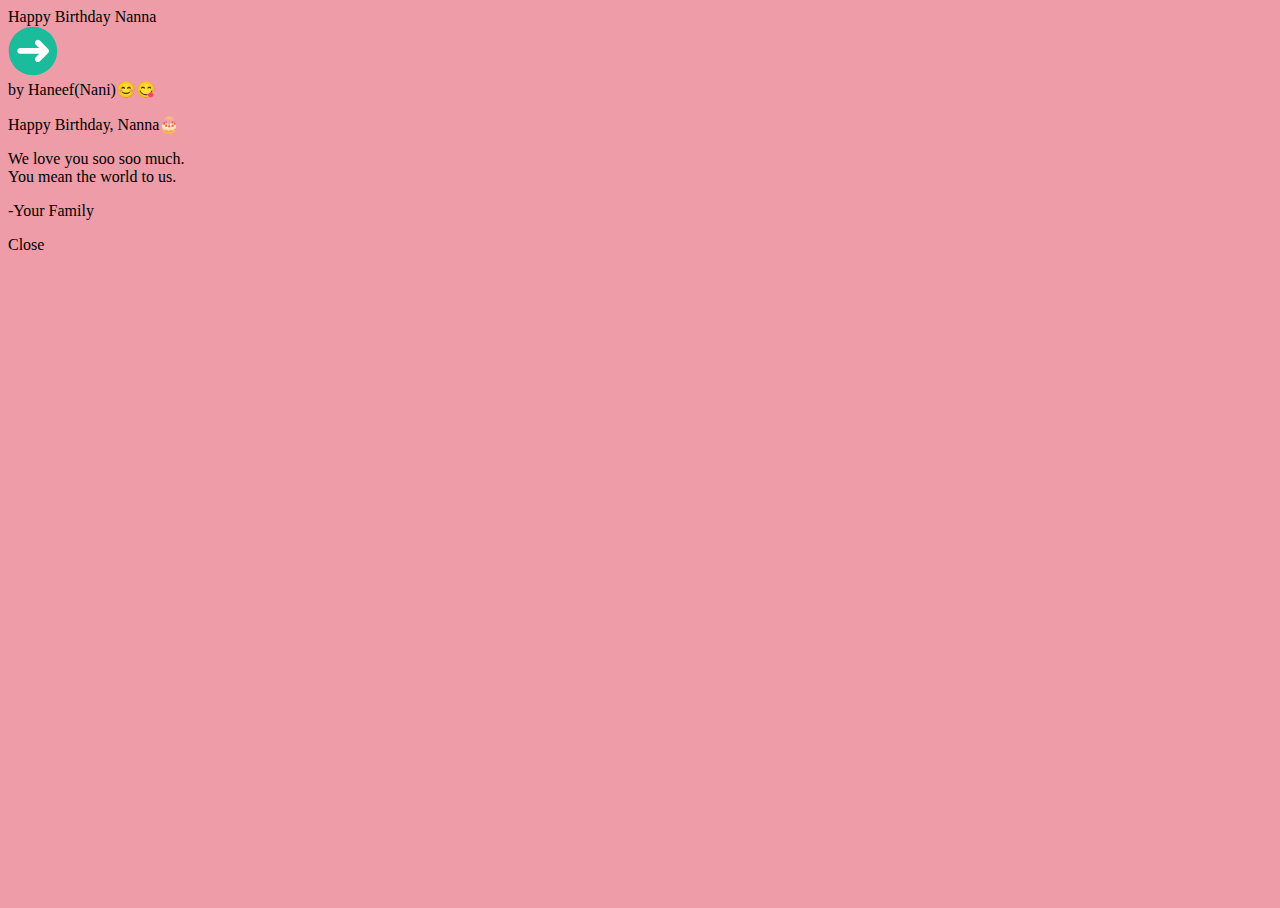
<file: index.html>
<!DOCTYPE html>
<html lang="en">
<head>
    <meta charset="UTF-8">
    <meta name="viewport" content="initial-scale=1.0">
    <title>Happy Birthday Dad</title>
    <link rel='stylesheet' href='css/style.css'>
</head>
<body>
<div class="card">
  <div class="back" id="back"></div>
  <div class="front">
    <div class="birthday">Happy Birthday Nanna</div>
    <div id="button">
      <svg xmlns="http://www.w3.org/2000/svg" x="0px" y="0px"
width="50" height="50"
viewBox="0 0 172 172"
style=" fill:#000000;"><g fill="none" fill-rule="nonzero" stroke="none" stroke-width="1" stroke-linecap="butt" stroke-linejoin="miter" stroke-miterlimit="10" stroke-dasharray="" stroke-dashoffset="0" font-family="none" font-weight="none" font-size="none" text-anchor="none" style="mix-blend-mode: normal"><path d="M0,172v-172h172v172z" fill="none"></path><g><path d="M2.65391,86c0,-46.02344 37.32266,-83.34609 83.34609,-83.34609c46.02344,0 83.34609,37.32266 83.34609,83.34609c0,46.02344 -37.32266,83.34609 -83.34609,83.34609c-46.02344,0 -83.34609,-37.32266 -83.34609,-83.34609z" fill="#1abc9c"></path><path d="M138.03672,78.71016c-9.50703,-9.50703 -19.01406,-19.01406 -28.52109,-28.52109c-9.00312,-9.00312 -22.91094,5.00547 -13.87422,14.04219c3.86328,3.86328 7.76016,7.76016 11.62344,11.62344c-21.83594,0 -43.67187,0 -65.50781,0c-12.73203,0 -12.86641,19.75312 -0.13438,19.75312c21.86953,0 43.77266,0 65.64219,0c-3.89687,3.89688 -7.79375,7.79375 -11.69062,11.69062c-9.00312,9.00313 5.00547,22.91094 14.04219,13.87422c9.50703,-9.50703 19.01406,-19.01406 28.52109,-28.52109c3.79609,-3.79609 3.69531,-10.14531 -0.10078,-13.94141z" fill="#ffffff"></path></g></g></svg>
    </div>
    <div class="cover-shape-large">
      <div class="shape-diamond"></div>
      <div class="shape-block"></div>
    </div>
    <div class="cover-shape-small">
      <div class="shape-diamond"></div>
      <div class="shape-block">
        <div class="cake">
          <div class="layer layer-bottom"></div>
          <div class="layer layer-middle"></div>
          <div class="layer layer-top"></div>
          <div class="icing"></div>
          <div class="drip drip1"></div>
          <div class="drip drip2"></div>
          <div class="drip drip3"></div>
          <div class="candle">
            <div class="flame"></div>
          </div>
        </div>
      </div>
      </div><div class="anniv">by Haneef(Nani)😊😋</div>
<!--     <div class = "dad">Dad</div> -->
    </div>
  <div class="text-container">
    <p id="head">Happy Birthday,  Nanna🎂</p>
    <p>We love you soo soo much.<br> You mean the world to us.<br></p>
<p class="dr">-Your Family</div>
  </div>
</div>

<div id = "close" id = "close">Close</div>
</body>
</html>
</file>
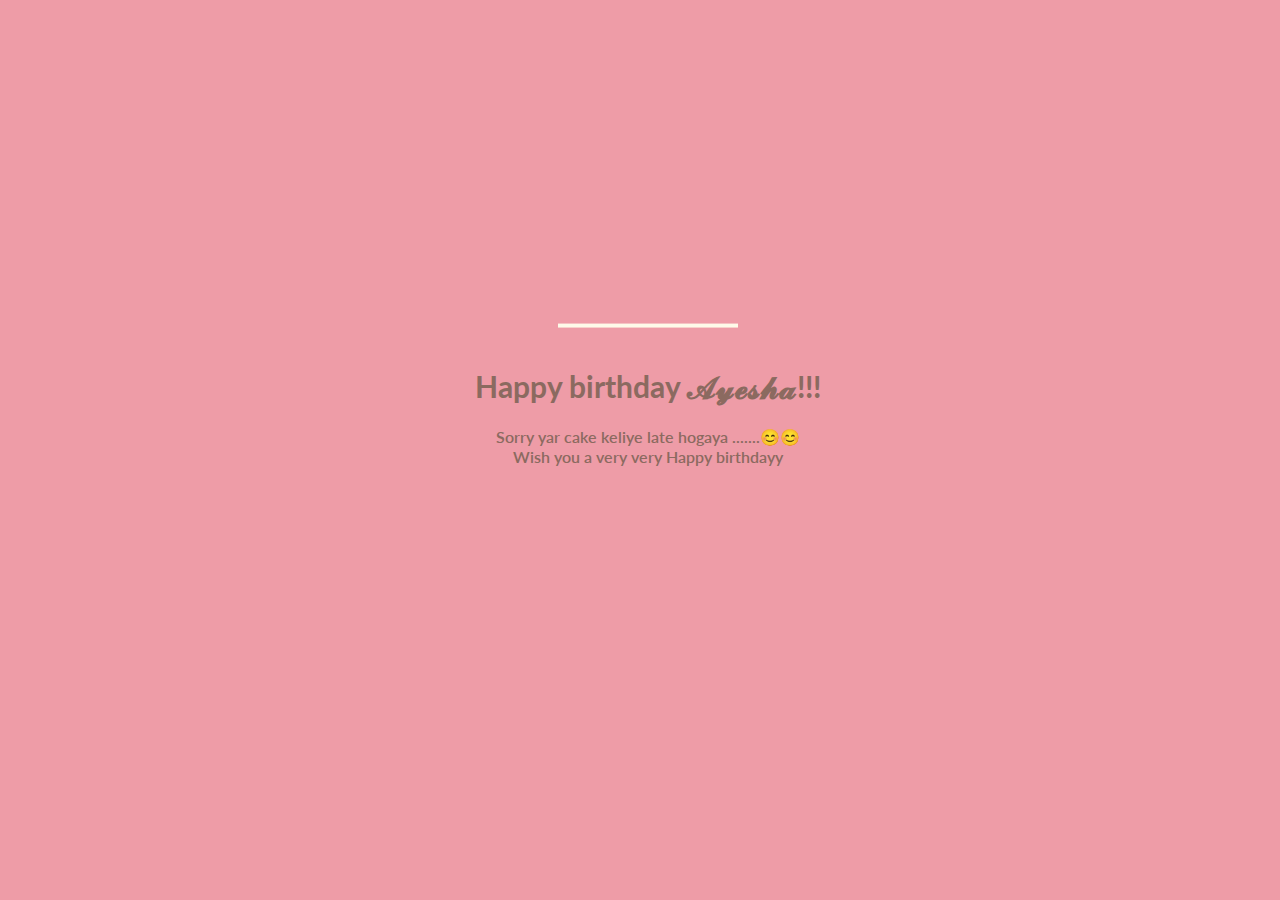
<file: ayisha/index.html>
<!DOCTYPE html>
<html lang="en">
<head>
    <meta charset="UTF-8">
    <meta name="viewport" content="width=device-width, initial-scale=1.0,shrink-to-fit=no">
    <title>Wishes by Haneef</title>
    <link rel="stylesheet" href="css/style.css">
    <link href="images/favicon.png" rel="icon" />
</head>
<body>
    
</body>
</html>
<body>
<div class="velas">
    <div class="fuego"></div>
    <div class="fuego"></div>
    <div class="fuego"></div>
    <div class="fuego"></div>
    <div class="fuego"></div>
</div>
<svg id="cake" version="1.1" x="0px" y="0px" width="200px" height="500px" viewBox="0 0 200 500" enable-background="new 0 0 200 500" xml:space="preserve">
    <path fill="#a88679" d="M173.667-13.94c-49.298,0-102.782,0-147.334,0c-3.999,0-4-16.002,0-16.002
		c44.697,0,96.586,0,147.334,0C177.667-29.942,177.668-13.94,173.667-13.94z">
        <animate id="bizcocho_3" attributeName="d" calcMode="spline" keySplines="0 0 1 1; 0 0 1 1" begin="relleno_2.end" dur="0.3s" fill="freeze" values="
                          M173.667-13.94c-49.298,0-102.782,0-147.334,0c-3.999,0-4-16.002,0-16.002
		c44.697,0,96.586,0,147.334,0C177.667-29.942,177.668-13.94,173.667-13.94z
                          ;
                          M173.667,411.567c-47.995,12.408-102.955,12.561-147.334,0
		c-3.848-1.089-0.189-16.089,3.661-15.002c44.836,12.66,90.519,12.753,139.427,0.07
		C173.293,395.631,177.541,410.566,173.667,411.567z
                          ;
                          M173.667,427.569c-49.795,0-101.101,0-147.334,0c-3.999,0-4-16.002,0-16.002
		c46.385,0,97.539,0,147.334,0C177.668,411.567,177.667,427.569,173.667,427.569z
                          " />
    </path>
    <path fill="#8b6a60" d="M100-178.521c1.858,0,3.364,1.506,3.364,3.363c0,0,0,33.17,0,44.227
		c0,19.144,0,57.431,0,76.574c0,10.152,0,40.607,0,40.607c0,1.858-1.506,3.364-3.364,3.364l0,0c-1.858,0-3.364-1.506-3.364-3.364c0,0,0-30.455,0-40.607c0-19.144,0-57.432,0-76.575c0-11.057,0-44.226,0-44.226C96.636-177.015,98.142-178.521,100-178.521
		L100-178.521z">
        <animate id="relleno_2" attributeName="d" calcMode="spline" keySplines="0 0 1 1; 0 0 1 1; 0 0 0.58 1" begin="bizcocho_2.end" dur="0.5s" fill="freeze" values="
                          M100-178.521c1.858,0,3.364,1.506,3.364,3.363c0,0,0,33.17,0,44.227
		c0,19.144,0,57.431,0,76.574c0,10.152,0,40.607,0,40.607c0,1.858-1.506,3.364-3.364,3.364l0,0c-1.858,0-3.364-1.506-3.364-3.364c0,0,0-30.455,0-40.607c0-19.144,0-57.432,0-76.575c0-11.057,0-44.226,0-44.226C96.636-177.015,98.142-178.521,100-178.521
		L100-178.521z
                          ;
                          M100,267.257c1.858,0,3.364,1.506,3.364,3.363c0,0,0,33.17,0,44.227
		c0,19.143,0,57.43,0,76.574c0,10.151,0,40.606,0,40.606c0,1.858-1.506,3.364-3.364,3.364l0,0c-1.858,0-3.364-1.506-3.364-3.364
		c0,0,0-30.455,0-40.606c0-19.145,0-57.432,0-76.576c0-11.057,0-44.225,0-44.225C96.636,268.763,98.142,267.257,100,267.257
		L100,267.257z
                          ;
                          M93.928,405.433c-0.655,6.444-0.102,9.067,2.957,11.798c0,0,8.083,5.571,16.828,3.503
		c18.629-4.406,43.813,6.194,50.792,7.791c14.75,3.375,9.162,6.867,9.162,6.867c-2.412,2.258-58.328,0-73.667,0l0,0
		c-1.858,0-69.995,2.133-73.667,0c0,0-3.337-2.439,6.172-5.992c11.375-4.25,52.875,8.822,47.139-9.442
		c-6.333-20.167,5.226-21.514,5.226-21.514c3.435-0.915,12.78-6.663,10.923-0.546L93.928,405.433z
                          ;
                          M102.242,427.569c5.348,0,14.079,0,17.462,0c0,0,17.026,0,27.504,0
		c19.143,0,20.39-3.797,26.459,0c3,1.877,0,7.823,0,7.823c-2.412,2.258-58.328,0-73.667,0l0,0c-1.858,0-67.187,0-73.667,0
		c0,0-4.125-4.983,0-7.823c5.201-3.58,16.085,0,23.725,0c8.841,0,20.762,0,20.762,0c3.686,0,8.597,0,19.511,0H102.242z
                          " />
    </path>
    <path fill="#a88679" d="M173.667-15.929c-46.512,0-105.486,0-147.334,0c-3.999,0-4-16.002,0-16.002
		c43.566,0,97.96,0,147.334,0C177.667-31.931,177.666-15.929,173.667-15.929z">
        <animate id="bizcocho_2" attributeName="d" calcMode="spline" keySplines="0 0 1 1; 0 0 1 1; 0.25 0 0.58 1" begin="relleno_1.end" dur="0.5s" fill="freeze" values="
                          M173.667-15.929c-46.512,0-105.486,0-147.334,0c-3.999,0-4-16.002,0-16.002
		c43.566,0,97.96,0,147.334,0C177.667-31.931,177.666-15.929,173.667-15.929z
                          ;
                          M173.434,445.393c-47.269,8.001-105.245,8.001-147.334,0c-3.929-0.747-0.692-16.543,3.243-15.824
		c43.828,8.001,92.165,8.001,140.739,0C174.029,428.918,177.377,444.726,173.434,445.393z
                          ;
                          M173.667,449.514c-47.576-5.454-102.799-5.744-147.333,0c-3.966,0.512-3.938-15.297,0-16.002
		c43.683-7.823,97.646-8.026,147.333,0C177.616,434.15,177.642,449.969,173.667,449.514z
                          ;
                          M173.667,451.394c-49.298,0-102.782,0-147.334,0c-3.999,0-4-16.002,0-16.002
		c44.697,0,96.586,0,147.334,0C177.667,435.392,177.668,451.394,173.667,451.394z
                          " />
    </path>
    <path fill="#8b6a60" d="M101.368-73.685c0,12.164,0,15.18,0,28.519c0,22.702,0-13.661,0,8.304c0,14.48,0,18.233,0,30.512
		c0,1.753-2.958,1.847-2.958,0c0-12.68,0-16.277,0-30.401c0-21.983,0,11.66,0-8.305c0-13.027,0-15.992,0-28.628
		C98.411-75.883,101.368-75.592,101.368-73.685z">
        <animate id="relleno_1" attributeName="d" calcMode="spline" keySplines="0 0 1 1; 0 0 1 1; 0 0 0.6 1" begin="bizcocho_1.end" dur="0.5s" fill="freeze" values="
                          M101.368-73.685c0,12.164,0,15.18,0,28.519c0,22.702,0-13.661,0,8.304c0,14.48,0,18.233,0,30.512
		c0,1.753-2.958,1.847-2.958,0c0-12.68,0-16.277,0-30.401c0-21.983,0,11.66,0-8.305c0-13.027,0-15.992,0-28.628
		C98.411-75.883,101.368-75.592,101.368-73.685z
                          ;
                          M101.368,350.885c0,12.164,0,65.18,0,78.518c0,22.703,0-33.66,0-11.695c0,14.48,0,28.232,0,40.512
		c0,1.753-2.958,1.847-2.958,0c0-12.68,0-26.277,0-40.402c0-21.982,0,31.66,0,11.695c0-13.027,0-65.992,0-78.627
		C98.411,348.686,101.368,348.977,101.368,350.885z
                          ;
                          M128.38,447.567c37.626,6.312,39.303,13.658,26.833,12.833c-22.653-1.499-13.636-0.831-23.302-0.831
		c-14.48,0-17.884,0-30.163,0c-2.087,0-2.068,0-3.915,0c-13.333,0-8.963,0-23.088,0c-11.668,0-14.062,5.995-27.532,1.164
		c-12.629-4.529,38.667-3.167,46.833-17.333C100.077,432.94,105.546,443.736,128.38,447.567z
                          ;
                          M173.667,451.394c2.875,0,2.997,9.257,0,9.131c-22.662-0.956-32.09-0.956-41.756-0.956
		c-14.48,0-17.884,0-30.163,0c-2.087,0-2.068,0-3.915,0c-13.333,0-8.963,0-23.088,0c-11.668,0-34.99-0.294-48.412,1.831
		c-4.109,0.65-3.01-10.006,0-10.006C37.129,451.394,149.379,451.394,173.667,451.394z
                          " />
    </path>
    <path fill="#a88679" d="M173.667,21.571c-33.174,0-111.467,0-147.334,0c-4,0-4-16.002,0-16.002c39.836,0,105.982,0,147.334,0
		C177.668,5.569,177.667,21.571,173.667,21.571z">
        <animate id="bizcocho_1" attributeName="d" calcMode="spline" keySplines="0 0 1 1; 0 0 1 1; 0 0 1 1; 0.25 0 1 1; 0 0 1 1; 0.25 0 0.6 1" begin="2s" dur="0.8s" fill="freeze" values="
                          M173.667,21.571c-33.174,0-111.467,0-147.334,0c-4,0-4-16.002,0-16.002c39.836,0,105.982,0,147.334,0
		C177.668,5.569,177.667,21.571,173.667,21.571z
                          ;
                          M173.667,459.569c-33.197,16.002-110.782,16.002-147.334,0c-3.664-1.604,1.614-15.617,5.337-14.153
		c40.702,16.002,94.289,16.104,136.505,0.103C171.917,444.1,177.271,457.832,173.667,459.569z
                          ;
                          M171.817,475.571c-39.361-3.001-105.438-2.571-143.556,0c-3.991,0.27-7.377-14.736-3.387-15.014
		c41.553-2.888,104.421-3.121,150.51-0.233C179.378,460.574,175.806,475.875,171.817,475.571z
                          ;
                          M171.817,459.564c-38.8-12.188-104.504-13.762-143.556,0c-3.772,1.329-7.961-12.604-4.178-13.905
		c40.864-14.064,105.114-15.52,151.918-0.973C179.822,445.874,175.634,460.762,171.817,459.564z
                          ;
                          M173.667,475.571c-46.376-5.005-105.924-4.003-147.334,0c-3.981,0.385-3.479-15.421,0.479-16.002
		c43.087-6.327,97.705-7.083,146.855,0.438C177.621,460.613,177.644,476,173.667,475.571z
                          ;
                          M173.667,474.117c-46.376,1.866-105.638,2.01-147.334,0c-3.995-0.192-3.52-16.144,0.479-16.002
		c43.794,1.55,96.341,1.541,145.723,0C176.532,457.99,177.663,473.956,173.667,474.117z
                          ;
                          M173.667,475.571c-46.512,0-105.486,0-147.334,0c-3.999,0-4-16.002,0-16.002c43.566,0,97.96,0,147.334,0
		C177.667,459.569,177.666,475.571,173.667,475.571z
                          " />
    </path>
    <path fill="#fefae9" d="M104.812,113.216c0,3.119-2.164,5.67-4.812,5.67c-2.646,0-4.812-2.551-4.812-5.67c0-5.594,0-16.782,0-22.375
	c0-5.143,0-15.427,0-20.568c0-7.333,0-21.998,0-29.33c0-5.523,0-16.569,0-22.092c0-3.295,0-9.885,0-13.181
	C95.188,2.551,97.353,0,100,0c2.648,0,4.812,2.551,4.812,5.669c0,3.248,0,9.743,0,12.991c0,5.428,0,16.284,0,21.711
	c0,7.618,0,22.854,0,30.472c0,4.952,0,14.854,0,19.807C104.812,96.292,104.812,107.576,104.812,113.216z">
        <animate id="crema" attributeName="d" calcMode="spline" keySplines="0 0 1 1; 0 0 1 1; 0 0 1 1; 0.25 0 1 1; 0 0 1 1; 0 0 0.58 1" begin="bizcocho_3.end" dur="2s" fill="freeze" values="
                          M104.812,113.216c0,3.119-2.164,5.67-4.812,5.67c-2.646,0-4.812-2.551-4.812-5.67c0-5.594,0-16.782,0-22.375
	c0-5.143,0-15.427,0-20.568c0-7.333,0-21.998,0-29.33c0-5.523,0-16.569,0-22.092c0-3.295,0-9.885,0-13.181
	C95.188,2.551,97.353,0,100,0c2.648,0,4.812,2.551,4.812,5.669c0,3.248,0,9.743,0,12.991c0,5.428,0,16.284,0,21.711
	c0,7.618,0,22.854,0,30.472c0,4.952,0,14.854,0,19.807C104.812,96.292,104.812,107.576,104.812,113.216z
                          ;
                          M104.812,405.897c0,3.119-2.164,5.67-4.812,5.67c-2.646,0-4.812-2.551-4.812-5.67c0-5.594,0-16.782,0-22.376
	c0-5.143,0-15.426,0-20.568c0-7.332,0-21.997,0-29.33c0-5.522,0-16.568,0-22.092c0-3.295,0-9.885,0-13.181
	c0-3.118,2.165-5.669,4.812-5.669c2.648,0,4.812,2.551,4.812,5.669c0,3.247,0,9.743,0,12.991c0,5.428,0,16.283,0,21.711
	c0,7.618,0,22.854,0,30.473c0,4.951,0,14.854,0,19.807C104.812,388.972,104.812,400.256,104.812,405.897z
                          ;
                          M111.873,411.567c-3.119,0-9.226,0-11.874,0c-2.646,0-7.748,0-10.867,0c-7.086,0-12.698,0-18.292,0
	c-6.592,0-12.871,7.371-19.166,3.008c-10.043-6.961-7.776-10.169,2.991-17.745c12.61-8.873,27.713,1.994,25.919-7.531
	c-2.589-13.742,11.008-14.513,11.365-17.789c0.441-4.051,4.235-11.107,8.051-8.175c3.113,2.393,1.007,8.008,0,13.159
	c-1.871,9.569,8.058,2.113,9.494,14.155c2.592,21.732,21.184-0.675,29.309,7.976c5.216,5.553,18.413,5.552,15.426,12.942
	c-3.131,7.745-15.825-4.369-23.8,2.903C126.261,418.271,118.301,411.567,111.873,411.567z
                          ;
                          M111.873,411.567c-3.119,0-9.226,0-11.874,0c-2.646,0-9.734,4.069-12.853,4.069
	c-7.086,0-10.712-4.069-16.306-4.069c-6.592,0-12.12,6.013-19.166,3.008c-7.053-3.008-7.458,2.026-18.659,1.165
	c-6.832-0.525-7.522-3.034-7.533-6.265c-0.037-10.336,22.073-2.452,36.613-2.628c10.234-0.124,19.856-1.439,37.905-2.102
	c16.642-0.61,32.699,1.552,46.009,1.927c12.438,0.351,29.663-8.99,31.532,3.315c0.773,5.093-5.605,3.342-11.211,9.579
	c-5.093,5.667-7.59-4.605-12.965-3.832c-8.269,1.189-14.962-8.537-22.937-1.265C126.261,418.271,118.301,411.567,111.873,411.567z
                          ;
                          M110.946,413.652c-2.904-1.137-8.405-2.748-12.446-0.97c-6.099,2.685-7.273,10.358-13.253,8.242
	c-7.843-2.775-8.953-5.008-14.546-5.01c-24.653-0.011-4.849,26.507-18.264,26.507c-12.377,0,5.791-33.537-19.422-26.682
	c-7.703,2.095-9.806-0.942-9.817-4.173c-0.037-10.336,24.357-4.544,38.897-4.72c10.234-0.124,19.856-1.439,37.905-2.102
	c16.642-0.61,32.699,1.552,46.009,1.927c12.438,0.351,28.973-8.865,31.532,3.315c1.449,6.896,0.318,15.624-3.874,15.624
	c-7.619,0-1.788-15.192-19.243-7.111c-7.581,3.51-15.963-9.738-26.669,1.066C120.644,426.744,118.381,416.561,110.946,413.652z
                          ;
                          M111.547,413.9c-2.969-0.956-8.775-0.949-13.167-0.5c-14.667,1.5-8.325,16.508-14.667,16.666
	c-6.667,0.166-0.167-13.5-13.013-14.151c-30.471-1.545-5.572,46.651-18.987,46.651c-12.377,0,10.333-50.166-18.667-44.5
	c-7.835,1.531-9.537-1.417-9.548-4.647c-0.037-10.336,23.675-5.177,38.215-5.353c10.234-0.124,20.618-1.671,38.667-2.333
	c16.642-0.61,32.023,1.458,45.333,1.833c12.438,0.351,33.819-8.431,33.199,4.001c-0.532,10.666,0.414,26.166-5.245,25.833
	c-7.606-0.447-2.954-31.5-19.243-18.899c-7.985,6.177-17.658-5.969-27.377,5.732C118.88,434.066,121.38,417.067,111.547,413.9z
                          ;
                          M111.547,415.233c-6.667-0.834-9.667,4.667-13.833,3.333c-19.649-6.291-8.158,22.176-14.5,22.334
	c-6.667,0.166,2.833-18-13.333-22.167c-29.544-7.615-9.667,43.833-20.167,43.833c-10.333,0,8.004-55.006-16.833-39
	c-7.5,4.833-9.508-3.78-9.299-7.004c0.799-12.329,23.592-7.153,38.132-7.329c10.234-0.124,20.238-1.505,38.287-2.167
	c16.642-0.61,32.903,1.125,46.213,1.5c12.438,0.351,35.058-5.579,31.863,6.451c-5.532,20.833,1.25,28.216-4.409,27.883
	c-7.606-0.447-6.058-37.895-20.62-23.333c-10.167,10.166-15.972-0.747-25,12C119.547,443.568,121.798,416.515,111.547,415.233z
                          " />
    </path>
    <rect x="10" y="475.571" fill="#fefae9" width="180" height="4" />
</svg>
<div class="text">
  <h1>Happy birthday 𝓐𝔂𝓮𝓼𝓱𝓪!!!</h1>
    <p> Sorry yar cake keliye late hogaya .......&#128522;&#128522;<br>Wish you a very very Happy birthdayy</p>
</div>
</body>
</file>
<file: css/style.css>
@import url(https://fonts.googleapis.com/css?family=Lato:300italic);

html,
body {
  width: 100%;
  height: 100%;
}

body {
  background: #ee9ca7;
}

#cake {
  display: block;
  position: relative;
  margin: -10em auto 0 auto;
}

/* ============================================== Candle
*/

.velas {
  background: #ffffff;
  border-radius: 10px;
  position: absolute;
  top: 228px;
  left: 50%;
  margin-left: -2.4px;
  margin-top: -8.33333333px;
  width: 5px;
  height: 35px;
  transform: translateY(-300px);
  backface-visibility: hidden;
  animation: in 500ms 6s ease-out forwards;
}
.velas:after,
.velas:before {
  background: rgba(255, 0, 0, 0.4);
  content: "";
  position: absolute;
  width: 100%;
  height: 2.22222222px;
}
.velas:after {
  top: 25%;
  left: 0;
}
.velas:before {
  top: 45%;
  left: 0;
}

/* ============================================== Fire
*/

.fuego {
  border-radius: 100%;
  position: absolute;
  top: -20px;
  left: 50%;
  margin-left: -2.6px;
  width: 6.66666667px;
  height: 18px;
}
.fuego:nth-child(1) {
  animation: fuego 2s 6.5s infinite;
}
.fuego:nth-child(2) {
  animation: fuego 1.5s 6.5s infinite;
}
.fuego:nth-child(3) {
  animation: fuego 1s 6.5s infinite;
}
.fuego:nth-child(4) {
  animation: fuego 0.5s 6.5s infinite;
}
.fuego:nth-child(5) {
  animation: fuego 0.2s 6.5s infinite;
}

/* ============================================== Animation Fire
*/

@keyframes fuego {
  0%, 100% {
    background: rgba(254, 248, 97, 0.5);
    box-shadow: 0 0 40px 10px rgba(248, 233, 209, 0.2);
    transform: translateY(0) scale(1);
  }
  50% {
    background: rgba(255, 50, 0, 0.1);
    box-shadow: 0 0 40px 20px rgba(248, 233, 209, 0.2);
    transform: translateY(-20px) scale(0);
  }
}

@keyframes in {
  to {
    transform: translateY(0);
  }
}

.text {
  color: #8b6a60;
  font-family: 'Lato', sans-serif;
  font-weight: 600;
  font-style:bold;
  text-align: center;
  h1 {
    font-size: 1.9em;
  }
}
</file>
<file: ayisha/css/style.css>
@import url(https://fonts.googleapis.com/css?family=Lato:300italic);

html,
body {
  width: 100%;
  height: 100%;
}

body {
  background: #ee9ca7;
}

#cake {
  display: block;
  position: relative;
  margin: -10em auto 0 auto;
}

/* ============================================== Candle
*/

.velas {
  background: #ffffff;
  border-radius: 10px;
  position: absolute;
  top: 228px;
  left: 50%;
  margin-left: -2.4px;
  margin-top: -8.33333333px;
  width: 5px;
  height: 35px;
  transform: translateY(-300px);
  backface-visibility: hidden;
  animation: in 500ms 6s ease-out forwards;
}
.velas:after,
.velas:before {
  background: rgba(255, 0, 0, 0.4);
  content: "";
  position: absolute;
  width: 100%;
  height: 2.22222222px;
}
.velas:after {
  top: 25%;
  left: 0;
}
.velas:before {
  top: 45%;
  left: 0;
}

/* ============================================== Fire
*/

.fuego {
  border-radius: 100%;
  position: absolute;
  top: -20px;
  left: 50%;
  margin-left: -2.6px;
  width: 6.66666667px;
  height: 18px;
}
.fuego:nth-child(1) {
  animation: fuego 2s 6.5s infinite;
}
.fuego:nth-child(2) {
  animation: fuego 1.5s 6.5s infinite;
}
.fuego:nth-child(3) {
  animation: fuego 1s 6.5s infinite;
}
.fuego:nth-child(4) {
  animation: fuego 0.5s 6.5s infinite;
}
.fuego:nth-child(5) {
  animation: fuego 0.2s 6.5s infinite;
}

/* ============================================== Animation Fire
*/

@keyframes fuego {
  0%, 100% {
    background: rgba(254, 248, 97, 0.5);
    box-shadow: 0 0 40px 10px rgba(248, 233, 209, 0.2);
    transform: translateY(0) scale(1);
  }
  50% {
    background: rgba(255, 50, 0, 0.1);
    box-shadow: 0 0 40px 20px rgba(248, 233, 209, 0.2);
    transform: translateY(-20px) scale(0);
  }
}

@keyframes in {
  to {
    transform: translateY(0);
  }
}

.text {
  color: #8b6a60;
  font-family: 'Lato', sans-serif;
  font-weight: 600;
  font-style:bold;
  text-align: center;
  h1 {
    font-size: 1.9em;
  }
}
</file>
